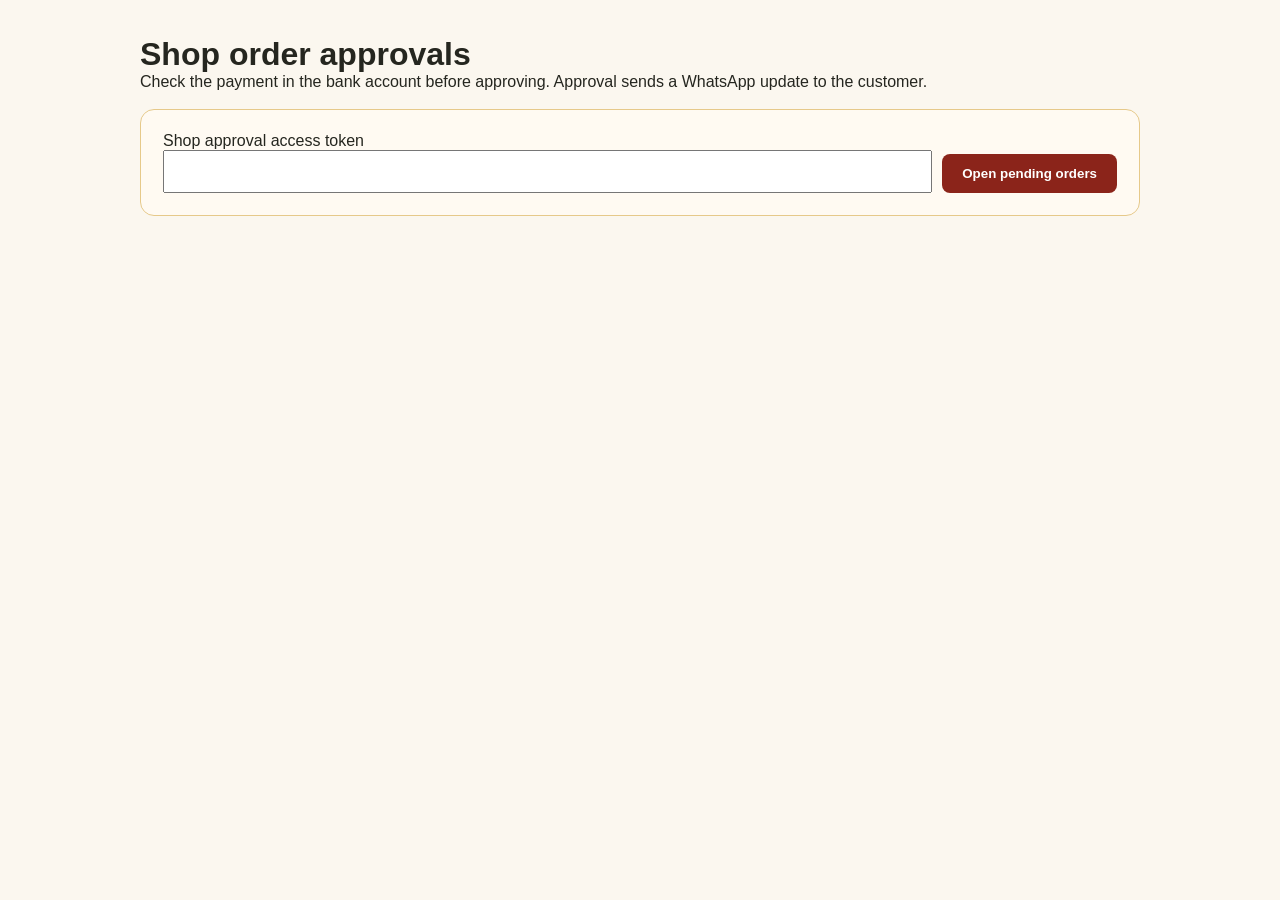
<file: admin.html>
<!DOCTYPE html>
<html lang="en">
<head>
  <meta charset="UTF-8">
  <meta name="viewport" content="width=device-width, initial-scale=1">
  <meta name="robots" content="noindex,nofollow">
  <title>Order approval | HomeMade Cloud Food</title>
  <link rel="stylesheet" href="site.css">
  <style>
    main { max-width: 1040px; margin: 36px auto; padding: 0 20px 50px; }
    .admin-panel, .order-card { background: #fffaf2; border: 1px solid #e6c98a; border-radius: 14px; padding: 22px; margin: 18px 0; }
    .admin-login { display: flex; gap: 10px; flex-wrap: wrap; align-items: end; }
    .admin-login label { flex: 1 1 320px; }
    .admin-login input { width: 100%; padding: 12px; }
    button { border: 0; border-radius: 8px; padding: 12px 20px; background: #8b241a; color: white; font-weight: 700; cursor: pointer; }
    button:disabled { opacity: .55; cursor: wait; }
    .order-head { display: flex; justify-content: space-between; gap: 12px; align-items: center; flex-wrap: wrap; }
    .status { font-weight: 700; color: #7b251c; }
    .muted { color: #65584d; }
    .error { color: #a11d16; }
    .order-card dl { display: grid; grid-template-columns: minmax(120px, 180px) 1fr; gap: 7px 16px; }
    .order-card dt { font-weight: 700; }
    .order-card dd { margin: 0; overflow-wrap: anywhere; }
    @media(max-width:600px) { .order-card dl { grid-template-columns: 1fr; gap: 2px; } .order-card dd { margin-bottom: 8px; } }
  </style>
</head>
<body>
  <main>
    <h1>Shop order approvals</h1>
    <p>Check the payment in the bank account before approving. Approval sends a WhatsApp update to the customer.</p>
    <section class="admin-panel" aria-label="Admin sign in">
      <form class="admin-login" id="login-form">
        <label>Shop approval access token<input id="admin-token" type="password" autocomplete="current-password" required></label>
        <button type="submit">Open pending orders</button>
        <button type="button" id="sign-out" hidden>Sign out</button>
      </form>
    </section>
    <p id="status" class="muted" role="status" aria-live="polite"></p>
    <section id="orders" aria-live="polite"></section>
  </main>
<script>
(() => {
  const tokenInput = document.getElementById("admin-token");
  const status = document.getElementById("status");
  const list = document.getElementById("orders");
  const signOut = document.getElementById("sign-out");
  let token = sessionStorage.getItem("shopApprovalToken") || "";
  const money = amount => "₹" + new Intl.NumberFormat("en-IN", { maximumFractionDigits: 0 }).format(Number(amount) || 0);
  function el(tag, text, className) { const node = document.createElement(tag); if (text !== undefined) node.textContent = text; if (className) node.className = className; return node; }
  async function api(url, options = {}) {
    const response = await fetch(url, { ...options, headers: { "Authorization": "Bearer " + token, ...(options.headers || {}) } });
    const body = await response.json().catch(() => ({}));
    if (!response.ok) throw new Error(body.error || "Request failed.");
    return body;
  }
  function renderOrder(order) {
    const card = el("article", undefined, "order-card");
    const head = el("div", undefined, "order-head");
    const title = el("h2", order.displayOrderId || order.id);
    const state = el("span", order.status.replaceAll("_", " "), "status");
    head.append(title, state); card.append(head);
    card.append(el("p", (order.customerName || "") + " · " + (order.customerPhone || "")));
    const rows = [
      ["Created", new Date(order.createdAt).toLocaleString()],
      ["Payment", order.paymentMethod + (order.paymentReference ? " · UTR " + order.paymentReference : "")],
      ["Total", money(order.total)],
      ["Items", (order.items || []).map(item => item.name + " × " + item.qty).join(", ")],
      ["Delivery", [order.address, order.city, order.state, order.country, order.pincode].filter(Boolean).join(", ")],
      ["Notes", order.notes || "—"]
    ];
    const dl = el("dl");
    for (const [label, value] of rows) { dl.append(el("dt", label), el("dd", value)); }
    card.append(dl);
    if (order.status === "PENDING_APPROVAL" || order.status === "PAID_PENDING_APPROVAL") {
      const button = el("button", "Approve and notify customer");
      button.addEventListener("click", async () => {
        if (!confirm("Have you verified the payment in your bank account? This will send the customer a WhatsApp approval message.")) return;
        button.disabled = true; status.className = "muted"; status.textContent = "Sending WhatsApp approval…";
        try { await api("/api/admin/orders/" + encodeURIComponent(order.id) + "/approve", { method: "POST" }); status.textContent = "Order " + order.displayOrderId + " approved; the WhatsApp message was accepted."; await loadOrders(); }
        catch (error) { status.className = "error"; status.textContent = error.message; button.disabled = false; }
      });
      card.append(button);
    } else if (order.approvedAt) card.append(el("p", "Approved " + new Date(order.approvedAt).toLocaleString(), "muted"));
    return card;
  }
  async function loadOrders() {
    status.className = "muted"; status.textContent = "Loading orders…"; list.replaceChildren();
    try {
      const result = await api("/api/admin/orders");
      signOut.hidden = false;
      if (!result.orders.length) { status.textContent = "No orders have been submitted yet."; return; }
      status.textContent = "";
      for (const order of result.orders) list.append(renderOrder(order));
    } catch (error) { status.className = "error"; status.textContent = error.message; }
  }
  document.getElementById("login-form").addEventListener("submit", event => { event.preventDefault(); token = tokenInput.value; sessionStorage.setItem("shopApprovalToken", token); loadOrders(); });
  signOut.addEventListener("click", () => { token = ""; sessionStorage.removeItem("shopApprovalToken"); tokenInput.value = ""; list.replaceChildren(); status.textContent = "Signed out."; signOut.hidden = true; });
  if (token) { tokenInput.value = token; loadOrders(); }
})();
</script>
</body>
</html>
</file>
<file: site.css>
* {
            margin: 0;
            padding: 0;
            box-sizing: border-box;
            font-family: Arial, sans-serif;
        }

        body {
            background: #f5f5f5;
        }

        /* Navbar */
        nav {
            background: #8B0000;
            padding: 11px 40px;
            display: flex;
            justify-content: space-between;
            align-items: center;
        }

        .logo {
            color: white;
            font-size: 25px;
            font-weight: bold;
        }

        nav ul {
            list-style: none;
            display: flex;
        }

        nav ul li {
            margin-left: 20px;
        }

        nav ul li a {
            color: white;
            text-decoration: none;
            font-size: 16px;
        }

        /* Full-width poster with centered hero content */
        .hero {
            position: relative;
            display: block;
            width: 100%;
            overflow: hidden;
            color: white;
            background: linear-gradient(to right, #8B0000, #D2691E);
        }

        .hero-image {
            display: block;
            width: 100%;
            aspect-ratio: 1080 / 252;
            overflow: hidden;
            position: relative;
        }

        .hero-image::after {
            content: "";
            position: absolute;
            left: 0;
            right: 0;
            bottom: 0;
            height: 1.6%;
            background: #1a1a1a;
            pointer-events: none;
        }
        .hero-image img {
            display: block;
            width: 100%;
            max-width: none;
            height: 100%;
            object-fit: cover;
            object-position: top center;
        }

        .hero::before {
            content: "";
            position: absolute;
            inset: 0;
            z-index: 1;
            background: rgba(55, 0, 0, 0.16);
            pointer-events: none;
        }

        .hero-text {
            position: absolute;
            inset: 0;
            z-index: 2;
        }

        .hero-copy {
            position: absolute;
            top: 1%;
            right: 5%;
            width: min(34%, 500px);
            text-align: center;
        }

        .hero-text h1 {
            margin-bottom: 8px;
            font-size: clamp(16px, 1.6vw, 23px);
            line-height: 1.08;
            text-shadow: 0 2px 6px rgba(35, 0, 0, 0.98), 0 0 16px rgba(35, 0, 0, 0.76);
        }

        .hero-text p {
            margin-bottom: 0;
            font-size: clamp(11px, 0.9vw, 13px);
            text-shadow: 0 2px 5px rgba(35, 0, 0, 0.98), 0 0 14px rgba(35, 0, 0, 0.76);
        }

        .hero-text .btn {
            position: absolute;
            left: 40%;
            bottom: 2.5%;
            margin: 0;
            transform: translateX(-50%);
            display: inline-block;
            background: white;
            color: #8B0000;
            padding: 9px 20px;
            font-size: 14px;
            text-decoration: none;
            border-radius: 5px;
            font-weight: bold;
            white-space: nowrap;
        }
        /* Attractive red-orange gradient behind the product cards */
        .products {
            position: relative;
            padding: 72px 8%;
            text-align: center;
            background:
                radial-gradient(ellipse at 18% 8%, rgba(255, 154, 50, 0.46), transparent 32%),
                radial-gradient(ellipse at 86% 92%, rgba(255, 96, 24, 0.42), transparent 34%),
                linear-gradient(125deg, #650000 0%, #970700 34%, #c32308 68%, #e76818 100%);
        }

        .products h2 {
            display: inline-flex;
            align-items: center;
            justify-content: center;
            margin: 0 auto 40px;
            padding: 13px 32px;
            border: 1px solid rgba(255, 224, 184, 0.5);
            border-radius: 999px;
            color: #fff8ef;
            font-size: 32px;
            background: rgba(76, 0, 0, 0.55);
            box-shadow: 0 8px 22px rgba(50, 0, 0, 0.28);
        }

        .products h2::after {
            display: none;
        }

        .card-container {
            display: flex;
            justify-content: center;
            gap: 25px;
            flex-wrap: wrap;
        }

        .card {
            width: 280px;
            overflow: hidden;
            border: 1px solid rgba(139, 0, 0, 0.14);
            border-top: 4px solid #D2691E;
            border-radius: 18px;
            background: linear-gradient(180deg, #fffefa 0%, #fff7e9 100%);
            box-shadow: 0 9px 26px rgba(80, 34, 0, 0.16);
            transition: transform 0.25s ease, box-shadow 0.25s ease;
        }

        .card:hover {
            transform: translateY(-6px);
            box-shadow: 0 16px 34px rgba(80, 34, 0, 0.25);
        }

        .card img {
            display: block;
            width: 100%;
            height: 220px;
            object-fit: cover;
        }

        .card h3 {
            margin: 16px 12px 10px;
            color: #641509;
        }

        .card p {
            padding: 0 15px 15px;
            color: #51443b;
        }

        .price {
            color: #8B0000;
            font-weight: bold;
            font-size: 20px;
        }
        /* Cart and checkout */
        .cart-button {
            border: 0;
            border-radius: 6px;
            padding: 10px 14px;
            background: white;
            color: #8B0000;
            font-weight: bold;
            cursor: pointer;
        }

        .product-actions {
            display: flex;
            gap: 8px;
            padding: 0 14px 16px;
        }

        .product-actions button {
            flex: 1;
            border: 0;
            border-radius: 6px;
            padding: 10px 8px;
            font-weight: bold;
            cursor: pointer;
        }

        .add-cart-button {
            background: #8B0000;
            color: white;
        }

        .buy-now-button {
            background: #D2691E;
            color: white;
        }

        .cart-modal {
            display: none;
            position: fixed;
            inset: 0;
            z-index: 1000;
            overflow-y: auto;
            padding: 16px;
            background: rgba(0, 0, 0, 0.65);
        }

        .cart-modal.is-open {
            display: grid;
            place-items: center;
        }

        .checkout-panel {
            width: min(100%, 620px);
            max-height: calc(100vh - 32px);
            overflow-y: auto;
            padding: 24px;
            border-radius: 14px;
            background: white;
            color: #222;
        }

        .checkout-header,
        .cart-row,
        .cart-row-controls {
            display: flex;
            align-items: center;
            justify-content: space-between;
            gap: 12px;
        }

        .checkout-header {
            margin-bottom: 18px;
        }

        .checkout-header h2 {
            color: #8B0000;
        }

        .modal-close,
        .quantity-button,
        .remove-button {
            border: 0;
            border-radius: 5px;
            padding: 7px 10px;
            cursor: pointer;
        }

        .cart-row {
            padding: 12px 0;
            border-bottom: 1px solid #ddd;
        }

        .cart-row-info {
            display: grid;
            gap: 5px;
        }

        .cart-row-info small {
            color: #555;
        }

        .quantity-button {
            background: #eee;
        }

        .remove-button {
            background: #ffe5e5;
            color: #8B0000;
        }

        .cart-total {
            margin: 16px 0 6px;
            text-align: right;
            font-size: 20px;
            font-weight: bold;
            color: #8B0000;
        }

        .checkout-note {
            margin: 0 0 18px;
            color: #555;
            font-size: 14px;
        }

        .checkout-form {
            display: grid;
            gap: 12px;
            margin-top: 18px;
        }

        .checkout-form[hidden] {
            display: none;
        }

        .checkout-form h3 {
            color: #8B0000;
        }

        .checkout-form label {
            display: grid;
            gap: 5px;
            font-weight: bold;
        }

        .checkout-form input,
        .checkout-form textarea {
            width: 100%;
            padding: 11px;
            border: 1px solid #bbb;
            border-radius: 6px;
            font: inherit;
        }

        .checkout-form textarea {
            min-height: 75px;
            resize: vertical;
        }

        .checkout-form .form-grid {
            display: grid;
            grid-template-columns: 1fr 1fr;
            gap: 12px;
        }

        .place-order-button {
            border: 0;
            border-radius: 7px;
            padding: 13px 16px;
            background: #128C7E;
            color: white;
            font-size: 16px;
            font-weight: bold;
            cursor: pointer;
        }

        .checkout-status {
            min-height: 20px;
            color: #8B0000;
            font-size: 14px;
        }

        @media (max-width: 768px) {
            nav {
                flex-wrap: wrap;
            }

            .cart-button {
                margin: 0 auto;
            }

            .checkout-panel {
                padding: 18px;
            }

            .checkout-form .form-grid {
                grid-template-columns: 1fr;
            }
        }
        .about-section,
        .contact-section {
            padding: 64px 10%;
            text-align: center;
        }

        .about-section {
            color: #3d2418;
            background: linear-gradient(135deg, #fffaf0, #f4ddc1);
        }

        .about-section h2,
        .contact-section h2 {
            margin-bottom: 18px;
            font-size: 32px;
        }

        .about-section h2 {
            color: #8B0000;
        }

        .fssai-badge {
            display: inline-block;
            margin: 0 auto 16px;
            padding: 8px 16px;
            border: 1px solid #3e7d4a;
            border-radius: 999px;
            color: #245b31;
            background: #eef7ec;
            font-size: 15px;
            font-weight: bold;
        }

        .about-section p,
        .contact-section > p {
            max-width: 850px;
            margin: 0 auto;
            font-size: 16px;
            line-height: 1.75;
        }

        .contact-section {
            color: white;
            background: linear-gradient(120deg, #700000, #a91608 52%, #d85b17);
        }

        .contact-section h2 {
            color: #fff8ef;
        }

        .contact-details {
            display: flex;
            justify-content: center;
            flex-wrap: wrap;
            gap: 20px;
            margin-top: 28px;
        }

        .contact-card {
            display: flex;
            flex-direction: column;
            gap: 10px;
            min-width: 260px;
            max-width: 380px;
            padding: 22px 28px;
            border-radius: 14px;
            color: #43140a;
            background: #fff8ef;
            box-shadow: 0 8px 24px rgba(45, 0, 0, 0.22);
        }

        .contact-card a {
            color: #8B0000;
            font-weight: bold;
            text-decoration: none;
        }

        .contact-card a:hover {
            text-decoration: underline;
        }

        .contact-card address {
            font-style: normal;
            line-height: 1.5;
        }

        /* Footer */
        footer {
            background: #8B0000;
            color: white;
            text-align: center;
            padding: 20px;
            margin-top: 0;
        }

        /* Mobile */
        @media (max-width: 768px) {
            nav {
                padding: 12px 16px;
                flex-direction: column;
                gap: 12px;
            }

            nav ul {
                flex-wrap: wrap;
                justify-content: center;
                gap: 12px;
            }

            nav ul li {
                margin-left: 0;
            }

            .hero {
                padding: 0;
            }

            .hero-text {
                inset: 0;
            }

            .hero-copy {
                top: 1%;
                right: 5%;
                left: auto;
                width: 52%;
            }

            .hero-text h1 {
                font-size: clamp(12px, 3vw, 14px);
                margin-bottom: 4px;
            }

            .hero-text p {
                font-size: clamp(8px, 1.9vw, 9.5px);
            }

            .hero-text .btn {
                left: 40%;
                bottom: 2.5%;
                transform: translateX(-50%);
                padding: 6px 13px;
                font-size: 12px;
            }

            .hero-image::after {
            content: "";
            position: absolute;
            left: 0;
            right: 0;
            bottom: 0;
            height: 1.6%;
            background: #1a1a1a;
            pointer-events: none;
        }
        .hero-image img {
                width: 100%;
            }

            .products {
                padding: 40px 20px;
            }

            .about-section,
            .contact-section {
                padding: 42px 20px;
            }

            .contact-card {
                width: 100%;
                min-width: 0;
            }
        }
        .featured-link {
            display: inline-block;
            margin-top: 34px;
            padding: 13px 26px;
            border-radius: 7px;
            color: white;
            background: #8B0000;
            font-weight: bold;
            text-decoration: none;
        }

        .featured-link:hover {
            background: #c32308;
        }

        .cart-page {
            max-width: 900px;
            margin: 48px auto;
            padding: 32px;
            border-radius: 18px;
            background: #fff8ef;
            box-shadow: 0 10px 30px rgba(80, 34, 0, 0.18);
        }

        .cart-page h1 {
            margin-bottom: 24px;
            color: #8B0000;
            text-align: center;
        }

        .cart-page #cart-empty {
            padding: 24px;
            text-align: center;
        }

        .cart-page .cart-total {
            margin-top: 20px;
            text-align: right;
            font-size: 22px;
        }

        .cart-page .checkout-form {
            margin-top: 28px;
        }

        .cart-page .checkout-status {
            margin-top: 20px;
            text-align: center;
        }

        @media (max-width: 768px) {
            .cart-page {
                margin: 24px 14px;
                padding: 22px 16px;
            }
        }





















/* Individual product detail page */
.product-detail-section {
    min-height: calc(100vh - 130px);
    padding: 56px 7%;
    background: linear-gradient(125deg, #650000 0%, #970700 38%, #c32308 72%, #e76818 100%);
}
.product-detail {
    max-width: 1000px;
    margin: 0 auto;
    display: grid;
    grid-template-columns: minmax(0, 1.1fr) minmax(280px, .9fr);
    overflow: hidden;
    border-radius: 20px;
    background: #fffaf1;
    box-shadow: 0 16px 40px rgba(40, 0, 0, .3);
}
.product-detail img { width: 100%; height: 100%; min-height: 420px; object-fit: cover; }
.product-detail-copy { padding: 38px; align-self: center; text-align: left; }
.product-detail-copy h1 { color: #641509; margin-bottom: 16px; }
.product-detail-copy p { color: #51443b; line-height: 1.6; margin-bottom: 14px; }
.product-detail-copy .price { font-size: 26px; margin: 20px 0; }
.product-detail-copy .product-actions { padding: 0; }
.product-detail-copy .back-products { display: inline-block; margin-top: 22px; color: #8B0000; font-weight: bold; }
.view-details-button {
    flex: 1; display: inline-flex; align-items: center; justify-content: center;
    padding: 10px 8px; border: 1px solid #8B0000; border-radius: 6px;
    color: #8B0000; font-size: 13px; font-weight: bold; text-decoration: none;
}
@media (max-width: 768px) {
    .product-detail-section { padding: 30px 18px; }
    .product-detail { grid-template-columns: 1fr; }
    .product-detail img { min-height: 0; height: 280px; }
    .product-detail-copy { padding: 24px; }
    .view-details-button { font-size: 11px; }
}
.detail-info, .detail-rate { margin: 22px 0; padding: 18px; border-radius: 12px; background: #fff1dd; }
.detail-info h2, .detail-rate h2 { margin-bottom: 10px; color: #641509; font-size: 20px; }
.detail-rate p { display: flex; justify-content: space-between; gap: 15px; margin: 8px 0; }
.detail-rate strong { color: #8B0000; }
.product-claims { display: flex; flex-wrap: wrap; gap: 8px; margin: 16px 0; }
.product-claims span { padding: 7px 10px; border-radius: 999px; background: #f5dfbf; color: #641509; font-size: 12px; font-weight: bold; }

/* Keep product photo visible while allowing long product information to scroll separately */
@media (min-width: 769px) {
    .product-detail {
        height: min(720px, calc(100vh - 200px));
        min-height: 540px;
        align-items: stretch;
        grid-template-columns: minmax(0, 1.05fr) minmax(320px, .95fr);
    }
    .product-detail > img {
        position: sticky;
        top: 0;
        width: 100%;
        height: 100%;
        min-height: 0;
        max-height: 100%;
        object-fit: contain;
        background: #fffaf1;
    }
    .product-detail-copy {
        height: 100%;
        min-height: 0;
        overflow-y: auto;
        overscroll-behavior: contain;
    }
}
@media (max-width: 768px) {
    .product-detail > img {
        width: 100%;
        height: 300px;
        min-height: 0;
        object-fit: contain;
        background: #fffaf1;
    }
    .product-detail-copy { height: auto; overflow: visible; }
}














.card .pack-size { padding: 0 15px 5px; color: #6b5547; font-size: 14px; font-weight: bold; }


/* HomeMade Cloud Food storefront refresh */
:root {
    --cloud-forest: #17482f;
    --cloud-forest-deep: #103722;
    --cloud-maroon: #74251d;
    --cloud-gold: #e8b743;
    --cloud-cream: #fbf7ef;
    --cloud-ink: #25261f;
    --cloud-muted: #746f62;
    --cloud-line: #e9e1d3;
}
html { scroll-behavior: smooth; }
body { color: var(--cloud-ink); background: var(--cloud-cream); }
.announcement-bar {
    min-height: 38px; padding: 8px 5.5%; display: flex; align-items: center; justify-content: center; gap: 18px;
    color: #fff7e4; background: var(--cloud-forest-deep); font-size: 12px; letter-spacing: .04em; text-align: center;
}
.announcement-bar a { color: var(--cloud-gold); font-weight: 700; text-decoration: none; }
.site-nav, body:not(.home-page) nav {
    position: sticky; top: 0; z-index: 50; min-height: 82px; padding: 12px clamp(20px, 5.5vw, 84px);
    display: flex; align-items: center; justify-content: space-between; gap: 24px;
    color: var(--cloud-ink); background: rgba(255,253,248,.97); border-bottom: 1px solid var(--cloud-line);
    box-shadow: 0 3px 16px rgba(36,31,21,.05); backdrop-filter: blur(12px);
}
.brand { display: inline-flex; align-items: center; gap: 10px; min-width: max-content; color: var(--cloud-forest); text-decoration: none; }
.brand-mark { width: 42px; height: 42px; display: grid; place-items: center; border: 2px solid var(--cloud-gold); border-radius: 50%; color: #fff7e4; background: var(--cloud-forest); font: 700 13px Georgia,serif; letter-spacing: -.08em; }
.brand-copy { display: grid; line-height: 1.02; }
.brand-copy strong { color: var(--cloud-forest); font: 700 19px Georgia,serif; }
.brand-copy small { margin-top: 4px; color: var(--cloud-maroon); font-size: 10px; font-weight: 700; letter-spacing: .2em; text-transform: uppercase; }
.site-nav ul, body:not(.home-page) nav ul { display: flex; align-items: center; gap: clamp(14px, 2.3vw, 34px); list-style: none; }
.site-nav ul li, body:not(.home-page) nav ul li { margin: 0; }
.site-nav ul a, body:not(.home-page) nav ul a { padding: 10px 0; color: #3c3c34; font-size: 14px; font-weight: 600; text-decoration: none; transition: color .2s ease; }
.site-nav ul a:hover, .site-nav ul a.active, body:not(.home-page) nav ul a:hover { color: var(--cloud-forest); }
.site-nav ul .nav-cart, body:not(.home-page) nav ul li:last-child a { padding: 11px 17px; border: 1px solid var(--cloud-forest); border-radius: 999px; color: var(--cloud-forest); }
.nav-cart span { min-width: 20px; height: 20px; margin-left: 5px; padding: 1px 5px; display: inline-grid; place-items: center; border-radius: 50%; color: #fff; background: var(--cloud-forest); font-size: 11px; }
body:not(.home-page) nav .logo { color: var(--cloud-forest); font: 700 22px Georgia,serif; }
.home-hero { max-width: 1500px; margin: 0 auto; padding: clamp(42px, 7vw, 96px) clamp(22px, 7vw, 108px); display: grid; grid-template-columns: minmax(0,.9fr) minmax(0,1.1fr); align-items: center; gap: clamp(30px, 5vw, 72px); background: radial-gradient(ellipse at 6% 13%, #f1e3c8 0, transparent 38%), var(--cloud-cream); }
.hero-content { max-width: 540px; }
.eyebrow { margin: 0 0 13px; color: var(--cloud-forest); font-size: 11px; font-weight: 800; letter-spacing: .17em; text-transform: uppercase; }
.hero-content h1 { margin: 0; color: var(--cloud-forest-deep); font: 500 clamp(38px, 4.5vw, 64px)/1.06 Georgia, 'Times New Roman', serif; letter-spacing: -.045em; }
.hero-description { max-width: 460px; margin: 20px 0 0; color: var(--cloud-muted); font-size: 16px; line-height: 1.75; }
.hero-actions { margin-top: 28px; display: flex; align-items: center; flex-wrap: wrap; gap: 20px; }
.button { min-height: 46px; padding: 13px 20px; display: inline-flex; align-items: center; justify-content: center; gap: 12px; border-radius: 4px; font-size: 13px; font-weight: 700; text-decoration: none; transition: transform .2s, background .2s; }
.button:hover { transform: translateY(-2px); }
.button-primary { color: white; background: var(--cloud-forest); }
.button-primary:hover { background: var(--cloud-forest-deep); }
.button-text { padding-left: 0; color: var(--cloud-maroon); }
.hero-note { margin-top: 34px; display: flex; align-items: center; gap: 9px; color: #514d42; font-size: 12px; font-weight: 600; }
.note-star { color: #bd861f; font-size: 19px; }
.hero-art { position: relative; display: block; overflow: hidden; border: 7px solid white; border-radius: 8px; background: #28130e; box-shadow: 0 24px 55px rgba(62,37,16,.2); }
.hero-art img { width: 100%; display: block; aspect-ratio: 1080 / 400; object-fit: cover; }
.hero-art-label { position: absolute; right: 13px; bottom: 13px; padding: 10px 14px; color: var(--cloud-forest-deep); background: #fffdf8; font-size: 11px; font-weight: 700; }
.promise-strip { padding: 20px clamp(20px, 7vw, 108px); display: flex; justify-content: center; flex-wrap: wrap; gap: 28px clamp(30px, 7vw, 100px); color: #fff9ea; background: var(--cloud-forest); }
.promise-strip > div { display: flex; align-items: center; gap: 10px; font-size: 12px; font-weight: 600; }
.promise-icon { color: var(--cloud-gold); font-size: 17px; }
.home-section { padding: clamp(52px, 7vw, 90px) clamp(22px, 7vw, 108px); }
.section-heading { margin: 0 auto 28px; max-width: 1320px; display: flex; align-items: end; justify-content: space-between; gap: 18px; }
.section-heading .eyebrow { margin-bottom: 8px; }
.section-heading h2, .story-copy h2, .closing-cta h2 { margin: 0; color: var(--cloud-forest-deep); font: 500 clamp(30px, 3vw, 42px)/1.15 Georgia, 'Times New Roman', serif; letter-spacing: -.03em; }
.section-link { padding-bottom: 5px; color: var(--cloud-maroon); font-size: 12px; font-weight: 700; text-decoration: none; white-space: nowrap; }
.section-link:hover { color: var(--cloud-forest); }
.collection-section { background: #f3eee3; }
.collection-grid { max-width: 1320px; margin: 0 auto; display: grid; grid-template-columns: repeat(3,minmax(0,1fr)); gap: 18px; }
.collection-card { position: relative; min-height: 310px; overflow: hidden; display: block; border-radius: 6px; color: white; background: #37281c; text-decoration: none; }
.collection-card::after { content: ''; position: absolute; inset: 0; background: linear-gradient(180deg,rgba(18,23,17,.02) 8%,rgba(14,25,18,.8) 100%); transition: background .25s; }
.collection-card:hover::after { background: linear-gradient(180deg,rgba(18,23,17,.05),rgba(14,25,18,.9)); }
.collection-card img { width: 100%; height: 100%; min-height: 310px; position: absolute; inset: 0; object-fit: cover; transition: transform .35s; }
.collection-card:hover img { transform: scale(1.035); }
.collection-card-copy { position: absolute; z-index: 1; right: 24px; bottom: 22px; left: 24px; display: grid; gap: 8px; }
.collection-card-copy small { color: #f2d48a; font-size: 10px; font-weight: 700; letter-spacing: .12em; text-transform: uppercase; }
.collection-card-copy strong { font: 500 27px/1.12 Georgia,serif; }
.collection-card-copy > span { width: fit-content; padding-top: 8px; border-top: 1px solid rgba(255,255,255,.45); font-size: 11px; font-weight: 600; }
.collection-card-copy b { margin-left: 8px; color: var(--cloud-gold); }
.best-sellers-section { background: var(--cloud-cream); }
.featured-grid { max-width: 1320px; margin: 0 auto; display: grid; grid-template-columns: repeat(4,minmax(0,1fr)); gap: 16px; }
.featured-card { overflow: hidden; border: 1px solid var(--cloud-line); border-radius: 6px; background: white; transition: transform .2s, box-shadow .2s; }
.featured-card:hover { transform: translateY(-4px); box-shadow: 0 14px 30px rgba(49,42,30,.1); }
.featured-image { display: grid; place-items: center; min-height: 210px; background: #f4ecdc; }
.featured-image img { width: 100%; height: 220px; display: block; object-fit: cover; }
.featured-copy { padding: 17px 17px 18px; }
.featured-type { margin: 0 0 7px; color: var(--cloud-muted); font-size: 10px; font-weight: 700; letter-spacing: .08em; text-transform: uppercase; }
.featured-copy h3 { min-height: 42px; margin: 0; color: var(--cloud-forest-deep); font: 600 16px/1.3 Georgia,serif; }
.featured-copy h3 a { color: inherit; text-decoration: none; }
.featured-meta { margin: 9px 0 14px; color: #403e36; font-size: 13px; font-weight: 700; }
.featured-meta span { margin: 0 5px; color: var(--cloud-gold); }
.featured-button { padding-top: 11px; display: flex; align-items: center; justify-content: space-between; border-top: 1px solid var(--cloud-line); color: var(--cloud-forest); font-size: 11px; font-weight: 800; text-decoration: none; }
.story-band { padding: clamp(48px, 6vw, 78px) clamp(22px, 7vw, 108px); display: grid; grid-template-columns: minmax(0,.85fr) minmax(0,1fr); align-items: center; gap: clamp(28px, 5vw, 74px); color: white; background: var(--cloud-forest-deep); }
.story-image { max-width: 500px; justify-self: center; overflow: hidden; border: 6px solid rgba(232,183,67,.85); border-radius: 50%; background: #1b2b1b; }
.story-image img { width: 100%; display: block; aspect-ratio: 1; object-fit: cover; }
.story-copy { max-width: 570px; }
.story-copy .eyebrow { color: var(--cloud-gold); }
.story-copy h2 { color: white; }
.story-copy > p:not(.eyebrow) { margin: 18px 0 25px; color: rgba(255,255,255,.77); font-size: 14px; line-height: 1.8; }
.button-light { color: var(--cloud-forest-deep); background: #fff9e9; }
.closing-cta { padding: 46px clamp(22px, 7vw, 108px); display: flex; align-items: center; justify-content: space-between; gap: 22px; background: #f1e4c8; }
.closing-cta .eyebrow { margin-bottom: 8px; }
.closing-cta h2 { font-size: clamp(27px, 3vw, 37px); }
.site-footer { color: #fff8e8; background: #102e20; }
.footer-main { padding: 46px clamp(22px, 7vw, 108px) 36px; display: grid; grid-template-columns: 1.5fr 1fr 1fr 1fr; gap: 30px; }
.brand-footer .brand-copy strong { color: white; }
.brand-footer .brand-copy small { color: var(--cloud-gold); }
.brand-footer .brand-mark { color: var(--cloud-forest-deep); background: var(--cloud-gold); }
.footer-brand > p { max-width: 250px; margin-top: 15px; color: rgba(255,248,232,.68); font-size: 12px; line-height: 1.6; }
.footer-column { display: grid; align-content: start; justify-items: start; gap: 10px; }
.footer-column h2 { margin: 3px 0 5px; color: var(--cloud-gold); font-size: 11px; letter-spacing: .12em; text-transform: uppercase; }
.footer-column a, .footer-column p { color: rgba(255,248,232,.82); font-size: 12px; line-height: 1.6; text-decoration: none; }
.footer-column a:hover { color: var(--cloud-gold); }
.footer-bottom { padding: 15px clamp(22px, 7vw, 108px); display: flex; justify-content: space-between; gap: 15px; border-top: 1px solid rgba(255,255,255,.14); color: rgba(255,248,232,.57); font-size: 10px; }
body:not(.home-page) footer { margin: 0; padding: 20px; color: #fff8e8; background: #102e20; }

/* Shared shop, product and cart surfaces */
.products { padding: 62px clamp(20px, 6vw, 88px); text-align: left; background: #f3eee3; }
.products h2 { margin: 0 auto 28px; padding: 0; display: block; border: 0; border-radius: 0; color: var(--cloud-forest-deep); background: transparent; box-shadow: none; font: 500 clamp(30px, 3vw, 40px)/1.2 Georgia,serif; text-align: center; }
.card-container { max-width: 1320px; margin: 0 auto; display: grid; grid-template-columns: repeat(4,minmax(0,1fr)); gap: 17px; }
.card { width: auto; border: 1px solid var(--cloud-line); border-top: 0; border-radius: 6px; background: #fffdfa; box-shadow: 0 5px 20px rgba(80,34,0,.07); }
.card:hover { transform: translateY(-4px); box-shadow: 0 14px 30px rgba(80,34,0,.13); }
.card img { height: 220px; background: #f4ecdc; object-fit: cover; }
.card h3 { margin: 15px 15px 7px; color: var(--cloud-forest-deep); font: 600 18px/1.3 Georgia,serif; }
.card > p:not(.pack-size):not(.price) { min-height: 42px; color: var(--cloud-muted); font-size: 12px; line-height: 1.5; }
.card .pack-size { color: var(--cloud-muted); font-size: 11px; }
.card .price { padding-bottom: 8px; color: var(--cloud-maroon); font-size: 18px; }
.product-actions { padding: 0 14px 16px; gap: 7px; flex-wrap: wrap; }
.product-actions button { min-height: 38px; background: var(--cloud-forest); color: white; font-size: 11px; }
.product-actions .buy-now-button { background: var(--cloud-gold); color: #31240d; }
.view-details-button { border-color: var(--cloud-line); color: var(--cloud-forest); background: white; }
.featured-link { color: white; background: var(--cloud-forest); }
.featured-link:hover { background: var(--cloud-forest-deep); }
.product-detail-section { background: #f3eee3; }
.product-detail { border-radius: 8px; background: #fffdfa; box-shadow: 0 16px 40px rgba(40,0,0,.13); }
.product-detail-copy h1, .detail-info h2, .detail-rate h2 { color: var(--cloud-forest-deep); }
.product-detail-copy .price, .detail-rate strong { color: var(--cloud-maroon); }
.product-claims span { color: var(--cloud-forest-deep); background: #edf1e5; }
.detail-info, .detail-rate { background: #f6f0e4; }
.product-detail-copy .back-products { color: var(--cloud-forest); }
.cart-page { border: 1px solid var(--cloud-line); background: #fffdfa; box-shadow: 0 10px 30px rgba(80,34,0,.1); }
.cart-page h1, .cart-total, .checkout-header h2, .checkout-form h3 { color: var(--cloud-forest-deep); }
.add-cart-button { background: var(--cloud-forest); color: white; }
.buy-now-button { background: var(--cloud-gold); color: #31240d; }
.place-order-button { color: white; background: var(--cloud-forest); }
.checkout-status { color: var(--cloud-maroon); }

@media (max-width: 980px) {
    .featured-grid, .card-container { grid-template-columns: repeat(2,minmax(0,1fr)); }
    .collection-card { min-height: 260px; }
    .collection-card img { min-height: 260px; }
    .footer-main { grid-template-columns: repeat(2,minmax(0,1fr)); }
}
@media (max-width: 700px) {
    .announcement-bar { padding: 8px 12px; gap: 8px; font-size: 10px; }
    .site-nav, body:not(.home-page) nav { position: relative; padding: 12px 17px; flex-wrap: wrap; gap: 12px; }
    .site-nav ul, body:not(.home-page) nav ul { width: 100%; justify-content: space-between; flex-wrap: wrap; gap: 5px 12px; }
    .site-nav ul a, body:not(.home-page) nav ul a { font-size: 12px; }
    .site-nav ul .nav-cart, body:not(.home-page) nav ul li:last-child a { padding: 7px 11px; }
    .home-hero { padding: 40px 20px; grid-template-columns: 1fr; gap: 28px; }
    .hero-content h1 { max-width: 560px; font-size: clamp(38px, 10vw, 52px); }
    .hero-description { font-size: 14px; }
    .hero-art img { aspect-ratio: 1.7; }
    .promise-strip { padding: 17px 20px; justify-content: flex-start; gap: 13px 22px; }
    .promise-strip > div { font-size: 11px; }
    .home-section { padding: 48px 20px; }
    .section-heading { align-items: flex-start; flex-direction: column; margin-bottom: 22px; }
    .collection-grid { grid-template-columns: 1fr; gap: 12px; }
    .collection-card, .collection-card img { min-height: 240px; }
    .featured-grid, .card-container { grid-template-columns: repeat(2,minmax(0,1fr)); gap: 10px; }
    .featured-image { min-height: 145px; }
    .featured-image img, .card img { height: 160px; }
    .featured-copy { padding: 12px; }
    .featured-copy h3 { min-height: 40px; font-size: 14px; }
    .featured-meta { font-size: 12px; }
    .story-band { padding: 42px 22px; grid-template-columns: 1fr; }
    .story-image { width: min(78%, 320px); }
    .story-copy { text-align: center; }
    .closing-cta { align-items: flex-start; flex-direction: column; padding: 36px 22px; }
    .footer-main { padding: 36px 22px 28px; gap: 25px 18px; }
    .footer-bottom { padding: 14px 22px; flex-direction: column; }
    .products { padding: 42px 14px; }
    .card h3 { margin: 12px 10px 7px; font-size: 14px; }
    .card > p:not(.pack-size):not(.price) { padding: 0 10px 10px; font-size: 11px; }
    .card .pack-size, .card .price { padding-left: 10px; padding-right: 10px; }
    .product-actions { padding: 0 8px 12px; flex-direction: column; }
    .product-actions button, .product-actions a { width: 100%; }
}
@media (max-width: 360px) {
    .featured-grid, .card-container { grid-template-columns: 1fr; }
    .featured-image img, .card img { height: 220px; }
}

/* Full-width brand poster and matching introduction */
.home-hero { max-width: none; margin: 0; padding: 0; display: block; background: #3d1b13; }
.hero-poster { width: 100%; overflow: hidden; background: #3d1b13; }
.hero-poster img { width: 100%; height: auto; display: block; object-fit: contain; }
.hero-intro { padding: clamp(36px, 5vw, 64px) clamp(22px, 7vw, 108px); display: flex; justify-content: center; text-align: center; color: #4d3026; background: #f5efe3; }
.hero-intro-copy { max-width: 780px; }
.hero-intro .eyebrow { color: var(--cloud-gold); }
.hero-intro h1 { margin: 0; color: #5b1c17; font: 500 clamp(34px, 4vw, 54px)/1.08 Georgia, 'Times New Roman', serif; letter-spacing: -.04em; }
.hero-intro .hero-description { max-width: 620px; margin: 16px auto 0; color: #654c40; }
.hero-intro .hero-actions { justify-content: center; margin-top: 22px; }
.hero-intro .button-primary { color: #282012; background: var(--cloud-gold); }
.hero-intro .button-primary:hover { background: #f2ca68; }
.hero-intro .button-text { color: #17482f; }
.hero-intro .hero-note { justify-content: center; margin-top: 20px; color: #654c40; }
@media (max-width: 700px) {
    .hero-poster img { width: 100%; height: auto; object-fit: contain; }
    .hero-intro { padding: 36px 20px; }
    .hero-intro h1 { font-size: clamp(32px, 9vw, 45px); }
    .hero-intro .hero-description { font-size: 13px; }
    .hero-intro .hero-actions { gap: 8px; }
}

.hero-poster { aspect-ratio: 1194 / 796; }
.hero-poster img { aspect-ratio: 1194 / 796; object-fit: contain; }



/* Compact full-poster presentation and FSSAI registration detail */
.hero-poster {
    position: relative; width: 100%; height: clamp(240px, 36vw, 430px); aspect-ratio: auto;
    display: flex; justify-content: center; align-items: center; overflow: hidden;
    background: radial-gradient(ellipse at center, #6a2818 0%, #3d1b13 68%, #24100c 100%);
}
.hero-poster::before {
    content: ""; position: absolute; inset: -16px;
    background: url("images/poster-homepage-8438606950.jpeg") center / cover no-repeat;
    filter: blur(16px) brightness(.42); opacity: .72;
}
.hero-poster img { position: relative; z-index: 1; width: auto; max-width: 100%; height: 100%; display: block; object-fit: contain; }
.fssai-strip {
    min-height: 48px; padding: 10px 18px; display: flex; align-items: center; justify-content: center; flex-wrap: wrap; gap: 10px;
    color: #eff8e7; background: #28720f; font-size: 14px; text-align: center;
}
.fssai-strip strong { color: #fff; letter-spacing: .03em; }
.fssai-seal { padding: 4px 9px; border: 1px solid rgba(255,255,255,.6); border-radius: 3px; color: #fff; font-size: 10px; font-weight: 800; letter-spacing: .07em; }
@media (max-width: 700px) {
    .hero-poster { height: 240px; }
    .hero-poster img { max-width: 100%; height: 100%; object-fit: contain; }
    .fssai-strip { min-height: 44px; font-size: 12px; }
}

/* Keep the full poster visible while making the banner noticeably shorter. */
.hero-poster { height: clamp(300px, 27vw, 480px); aspect-ratio: auto; display: block; background: #3d1b13; }
.hero-poster::before { display: none; }
.hero-poster img { position: static; z-index: auto; width: 100%; max-width: none; height: 100%; object-fit: fill; }
@media (max-width: 700px) {
    .hero-poster { height: 210px; aspect-ratio: auto; }
    .hero-poster img { width: 100%; height: 100%; object-fit: fill; }
}


/* Checkout summary and payment details */
.cart-page .checkout-summary {
    margin: 22px 0;
    padding: 22px 26px;
    border: 1px solid #e8ddcf;
    border-radius: 16px;
    background: #fffdfa;
    box-shadow: 0 12px 34px rgba(68, 42, 20, .08);
}
.checkout-summary h2 { margin: 0 0 14px; color: var(--cloud-forest-deep); }
.checkout-summary > p { display:flex; justify-content:space-between; gap:16px; margin:8px 0; }
.checkout-summary .cart-total { border-top:1px solid #e8ddcf; padding-top:14px; text-align:left; }
.checkout-form fieldset { margin: 6px 0; padding: 14px 16px; border:1px solid #ddd4c8; border-radius:12px; }
.checkout-form fieldset legend { padding:0 6px; font-weight:700; color:var(--cloud-forest-deep); }
.checkout-form .shipping-choice label,
.checkout-form .billing-choice > label,
.checkout-form .terms-check { display:flex; align-items:center; gap:10px; font-weight:500; }
.checkout-form .shipping-choice label { justify-content:space-between; padding:10px 4px; border-bottom:1px solid #eee7df; }
.checkout-form .shipping-choice input[type=radio],
.checkout-form .billing-choice input[type=radio],
.checkout-form .terms-check input[type=checkbox] { width:18px; min-width:18px; height:18px; accent-color:#17482f; }
.checkout-form #billing-fields[hidden] { display:none; }
.checkout-form #billing-fields { display:grid; gap:12px; margin-top:12px; }
.checkout-form .terms-check a { color:#17482f; text-decoration:underline; }
.policy-details { margin:10px 0 24px; }
.policy-details summary { cursor:pointer; color:#17482f; font-weight:700; }
.policy-details p { max-width:780px; line-height:1.6; }

/* Dedicated vector mark used in the header and browser tab */
.brand-mark { display:block; width:48px; height:48px; flex:0 0 48px; object-fit:contain; border:0; border-radius:50%; background:transparent; }
.brand-footer .brand-mark { background:transparent; }

/* Use the supplied transparent badge directly so it renders in every browser. */
.brand-badge { display:block; width:82px; height:82px; flex:0 0 82px; object-fit:contain; }
.brand-wordmark { color:#522018; font:700 34px Georgia,serif; white-space:nowrap; }
.brand-footer .brand-wordmark { color:#522018; }
@media (max-width:560px) { .brand-badge { width:62px; height:62px; flex-basis:62px; } .brand-wordmark { font-size:25px; } }

/* Wide logo lockup with the full HomeMade Cloud Food name */
.brand-logo { display:block; width:350px; height:auto; max-height:86px; object-fit:contain; }
.brand-footer .brand-logo { width:360px; max-height:90px; }
@media (max-width:560px) { .brand-logo { width:270px; max-height:65px; } }

/* Static UPI QR checkout (manual payment verification) */
.upi-qr-panel { margin:20px 0; padding:22px; border:1px solid #d8b660; border-radius:16px; background:linear-gradient(135deg,#fff8e8,#fffdfa 55%,#f7eee4); }
.upi-qr-panel h3 { margin:0 0 8px; color:#5b1c17; }
.upi-qr-panel > p { margin:0 0 16px; color:#51433b; line-height:1.55; }
.upi-qr-content { display:grid; grid-template-columns:minmax(150px,260px) 1fr; gap:22px; align-items:center; }
.upi-qr-image { display:block; width:100%; max-height:410px; object-fit:contain; border:1px solid #eee4d8; border-radius:12px; background:white; }
.upi-qr-details { display:grid; gap:10px; }
.upi-qr-details p { margin:0; overflow-wrap:anywhere; }
.upi-qr-actions { display:flex; gap:10px; flex-wrap:wrap; }
.upi-secondary-button,.upi-confirm-button { display:inline-flex; justify-content:center; align-items:center; min-height:42px; padding:9px 14px; border:1px solid #17482f; border-radius:9px; color:#17482f; background:#fff; font:inherit; font-weight:700; text-decoration:none; cursor:pointer; }
.upi-confirm-button { color:#fff; background:#17482f; }
.upi-qr-details label { margin:4px 0 -5px; font-weight:700; }
.upi-qr-details input { width:100%; min-height:44px; padding:10px 12px; border:1px solid #cfc4b7; border-radius:9px; font:inherit; }
.upi-qr-details small { color:#66574d; line-height:1.5; }
@media(max-width:620px) { .upi-qr-panel { padding:16px; } .upi-qr-content { grid-template-columns:1fr; } .upi-qr-image { width:min(100%,300px); margin:auto; max-height:380px; } }

/* Product pack quantity selector and expandable information */
.product-quantity-control { margin:18px 0 22px; padding:16px; border:1px solid #e8ddcf; border-radius:12px; background:#fffdfa; }
.product-quantity-control > label { display:block; margin-bottom:9px; color:var(--cloud-forest-deep); font-weight:700; }
.product-quantity-row { display:flex; align-items:center; gap:0; width:min(100%,280px); }
.product-quantity-row button { width:48px; min-height:46px; border:1px solid #3b9d0c; background:#3b9d0c; color:#fff; font-size:22px; cursor:pointer; }
.product-quantity-row button:first-child { border-radius:7px 0 0 7px; }
.product-quantity-row button:last-child { border-radius:0 7px 7px 0; }
.product-quantity-row select { flex:1; min-width:100px; min-height:46px; padding:8px 10px; border:1px solid #cfc8bd; background:#fff; color:#26352a; font:inherit; text-align:center; }
.product-quantity-control small { display:block; margin-top:8px; color:#6c6258; }
.product-detail-accordions { margin:24px 0; border-top:1px solid #e8e4dd; }
.product-detail-accordions details { border-bottom:1px solid #e8e4dd; }
.product-detail-accordions summary { padding:15px 0; color:#332b24; font-size:17px; cursor:pointer; list-style:none; }
.product-detail-accordions summary::-webkit-details-marker { display:none; }
.product-detail-accordions summary::after { content:"+"; float:right; font-size:21px; line-height:1; }
.product-detail-accordions details[open] summary::after { content:"−"; }
.product-detail-accordions details p { margin:0 0 16px; color:#51443b; line-height:1.65; }

.detail-rate > label { display:block; margin:12px 0 7px; color:var(--cloud-forest-deep); font-weight:700; }
.detail-rate select { width:100%; min-height:46px; padding:10px 12px; border:1px solid #cfc8bd; border-radius:8px; color:#26352a; background:#fff; font:inherit; }

.checkout-form select { width:100%; min-height:46px; padding:10px 12px; border:1px solid #cfc4b7; border-radius:9px; color:#26352a; background:#fff; font:inherit; }
.delivery-estimate { margin:12px 0 4px; color:#17482f; font-weight:700; }
.international-shipping-note { margin:4px 0 14px; padding:12px 14px; border-radius:9px; color:#5a3214; background:#fff1d1; line-height:1.5; }
.delivery-estimate-card { display:grid; gap:6px; margin:18px 0; padding:14px 16px; border-radius:10px; color:#173f2c; background:#e5f1d8; }
.delivery-estimate-card span { line-height:1.45; }

/* Replacement wide poster, WhatsApp order number, and classic footer strip. */
.hero-poster { height: auto; aspect-ratio: auto; display: block; overflow: hidden; background: #40160f; }
.hero-poster::before { display: none; }
.hero-poster img { position: static; z-index: auto; display: block; width: 100%; max-width: none; height: auto; aspect-ratio: auto; object-fit: contain; }
.poster-contact-strip { min-height: 64px; padding: 10px 22px; display: flex; justify-content: center; align-items: center; gap: 14px; color: #fff8e5; background: #17472f; text-decoration: none; }
.poster-contact-strip:hover { background: #103a25; }
.poster-whatsapp-icon { width: 34px; height: 34px; display: grid; place-items: center; border: 2px solid #f3c64e; border-radius: 50%; color: #f3c64e; font-size: 23px; line-height: 1; }
.poster-contact-strip strong { display: block; color: #f3c64e; font-size: 12px; letter-spacing: .09em; }
.poster-contact-strip small { display: block; margin-top: 2px; color: #fff8e5; font-size: 11px; }
.poster-contact-strip > b { margin-left: 12px; font-size: clamp(17px, 2vw, 23px); letter-spacing: .03em; }
.poster-benefits { min-height: 68px; padding: 9px clamp(16px, 7vw, 100px); display: grid; grid-template-columns: repeat(4, minmax(0, 1fr)); align-items: center; gap: 12px; color: #fff3cf; background: linear-gradient(100deg, #4a160f, #6a2617 55%, #3f130e); border-bottom: 4px solid #d9a63a; }
.poster-benefits > div { display: flex; justify-content: center; align-items: center; gap: 9px; font-size: 10px; line-height: 1.3; letter-spacing: .035em; }
.poster-benefits > div + div { border-left: 1px solid rgba(243,198,78,.45); }
.poster-benefits > div > span { color: #f3c64e; font-size: 24px; }
@media (max-width: 700px) {
    .hero-poster { height: auto; }
    .hero-poster img { width: 100%; height: auto; object-fit: contain; }
    .poster-contact-strip { min-height: 56px; padding: 8px 10px; gap: 8px; }
    .poster-contact-strip strong { font-size: 10px; }
    .poster-contact-strip small { font-size: 9px; }
    .poster-contact-strip > b { margin-left: 2px; font-size: 16px; }
    .poster-benefits { min-height: 58px; padding: 8px 5px; gap: 2px; }
    .poster-benefits > div { gap: 4px; font-size: 7px; }
    .poster-benefits > div > span { font-size: 17px; }
}

/* Match the poster's deep red, wood-brown and antique-gold palette. */
.poster-contact-strip { min-height: 74px; color: #fff1c8; background: linear-gradient(100deg, #35100d 0%, #682217 45%, #3b110d 100%); border-top: 3px solid #d9a63a; border-bottom: 1px solid rgba(244,201,94,.55); }
.poster-contact-strip:hover { background: linear-gradient(100deg, #45150f, #7a2a1a 48%, #48150f); }
.poster-whatsapp-icon { width: 38px; height: 38px; border: 2px solid #e5b94d; color: #f4d47b; font-size: 22px; }
.poster-contact-strip strong { color: #f4d47b; font-size: 12px; letter-spacing: .11em; }
.poster-contact-strip small { color: #fff1c8; }
.poster-contact-strip > b { color: #ffe7a1; }
.poster-benefits { min-height: 78px; grid-template-columns: repeat(5, minmax(0, 1fr)); padding: 9px clamp(12px, 4vw, 68px); color: #ffedc1; background: linear-gradient(100deg, #3d100d 0%, #702316 45%, #40120e 100%); border-bottom: 4px solid #d5a13b; }
.poster-benefits > div { min-height: 48px; gap: 8px; font-size: 9px; }
.poster-benefits > div + div { border-left: 1px solid rgba(232,189,80,.55); }
.poster-benefits .benefit-icon { color: #f1ca66; font-size: 24px; text-shadow: 0 1px 5px rgba(242,196,81,.2); }
.poster-benefits .poster-tagline b { color: #f7d98d; font: italic 14px/1.15 Georgia, 'Times New Roman', serif; text-transform: none; letter-spacing: 0; }
@media (max-width: 700px) {
    .poster-contact-strip { min-height: 58px; background: linear-gradient(100deg, #35100d, #682217 45%, #3b110d); }
    .poster-contact-strip strong { font-size: 9px; letter-spacing: .06em; }
    .poster-contact-strip small { font-size: 8px; }
    .poster-contact-strip > b { font-size: 14px; }
    .poster-whatsapp-icon { width: 29px; height: 29px; font-size: 18px; }
    .poster-benefits { grid-template-columns: repeat(2, minmax(0, 1fr)); gap: 3px 0; padding: 6px 8px; }
    .poster-benefits > div { min-height: 40px; font-size: 8px; }
    .poster-benefits > div:nth-child(odd) { border-left: 0; }
    .poster-benefits .poster-tagline { grid-column: 1 / -1; border-top: 1px solid rgba(232,189,80,.4); }
}

/* Unified red, antique-gold and cream theme; retain the promise band as the single green accent. */
:root { --cloud-forest: #8b2418; --cloud-forest-deep: #4a140f; --cloud-maroon: #74251d; --cloud-gold: #e8b743; }
.announcement-bar, .site-footer, body:not(.home-page) footer, .story-band { background: linear-gradient(115deg, #4a140f 0%, #8b2418 58%, #b77924 100%); }
.promise-strip { background: #17482f; }
.button-primary, .product-actions button:not(.buy-now-button), .featured-link, .add-cart-button, .place-order-button, .upi-confirm-button, .checkout-form button[type="submit"], .place-order-button { background: linear-gradient(110deg, #741b16 0%, #a8321d 54%, #bd852b 100%); }
.button-primary:hover, .featured-link:hover, .product-actions button:not(.buy-now-button):hover, .place-order-button:hover { background: linear-gradient(110deg, #55140f 0%, #8d2418 54%, #a56a20 100%); }
.site-nav ul a:hover, .site-nav ul a.active, body:not(.home-page) nav ul a:hover, .featured-button:hover, .view-details-button:hover, .checkout-form .terms-check a, .policy-details summary, .delivery-estimate { color: #8b2418; }
.checkout-form .terms-check input[type=checkbox] { accent-color: #8b2418; }
.delivery-estimate-card { color: #5c2418; background: linear-gradient(110deg, #fff5df, #f2dfba); border: 1px solid #e5bd69; }
.upi-secondary-button, .upi-confirm-button { border-color: #8b2418; color: #8b2418; }
.upi-confirm-button { color: #fff8e8; }
.product-quantity-row button { border-color: #8b2418; background: linear-gradient(120deg, #8b2418, #c18b2b); }
.footer-fssai { margin-top: 4px; padding-top: 9px; display: grid; gap: 3px; border-top: 1px solid rgba(255,248,232,.22); }
.footer-fssai span { color: #e8b743; font-size: 11px; font-weight: 700; }
.footer-fssai strong { color: #fff4d4; font-size: 11px; font-weight: 600; }
.fssai-details { width: fit-content; margin: 18px auto 12px; color: #4a140f; }
.fssai-details summary { padding: 10px 18px; border: 1px solid #c99a3c; border-radius: 999px; color: #6d2118; background: linear-gradient(110deg, #fff5df, #f0d9a8); font-weight: 700; cursor: pointer; list-style: none; }
.fssai-details summary::-webkit-details-marker { display: none; }
.fssai-details summary::after { content: "  +"; color: #8b2418; }
.fssai-details[open] summary::after { content: "  −"; }
.fssai-details p { margin: 8px 0 0; padding: 12px 16px; border: 1px solid #e5d1a6; border-radius: 9px; background: #fffaf0; }
@media (max-width: 700px) { .footer-fssai strong { font-size: 10px; } }
.fssai-badge { border-color: #c99a3c; color: #6d2118; background: linear-gradient(110deg, #fff5df, #f0d9a8); }
.product-claims span { color: #6d2118; background: #fff2d6; }
.story-image { background: #3d1b13; }
.button-text, .hero-intro .button-text { color: #74251d; }

/* Warm, subtle homepage gradients and collection filters */
.home-page .hero-intro { background: linear-gradient(125deg, #fff9ee 0%, #f6e8cc 48%, #f4dfd4 100%); }
.home-page .collection-section { background: linear-gradient(135deg, #f7ead6 0%, #fffaf1 52%, #f2dfca 100%); }
.home-page .best-sellers-section { background: linear-gradient(120deg, #fffaf2 0%, #f5eadb 52%, #f8f0e4 100%); }
.home-page .closing-cta { background: linear-gradient(110deg, #f2dfb8 0%, #fff5df 48%, #ead0a3 100%); }
.collection-description { margin: 0 auto 20px; max-width: 680px; color: #654c40; text-align: center; }
.collection-filters { display: flex; justify-content: center; flex-wrap: wrap; gap: 10px; margin: 0 auto 28px; }
.collection-filters a { display: inline-flex; align-items: center; min-height: 40px; padding: 8px 16px; border: 1px solid #c9a86b; border-radius: 999px; color: #74251d; background: #fffaf1; font-weight: 650; text-decoration: none; transition: color .18s ease, background .18s ease, border-color .18s ease; }
.collection-filters a:hover, .collection-filters a[aria-current="page"] { color: #fff8eb; border-color: #74251d; background: linear-gradient(120deg, #74251d, #a64b2a); }
.card[hidden] { display: none !important; }
@media (max-width: 600px) { .collection-filters { gap: 8px; } .collection-filters a { padding: 7px 12px; font-size: 13px; } }
/* Footer clarity and HomeMade story refinements */
.site-footer, body:not(.home-page) footer { background: linear-gradient(125deg, #123d2b 0%, #1d5a3d 58%, #34734a 100%); }
.brand-footer { display: inline-flex; width: fit-content; padding: 8px 12px; border-radius: 10px; background: #fff8e9; box-shadow: 0 5px 20px rgba(5,25,15,.18); }
.footer-fssai { width: fit-content; max-width: 100%; margin-top: 10px; padding: 11px 14px; gap: 4px; border: 1px solid rgba(225,246,218,.42); border-top: 0; border-radius: 8px; color: #fff; background: linear-gradient(115deg, #267a36, #398d3c); box-shadow: 0 4px 14px rgba(5,25,15,.15); }
.footer-fssai span { color: #fff8d8; font-size: 12px; letter-spacing: .02em; }
.footer-fssai strong { color: #fff; font-size: 13px; line-height: 1.5; }
.story-band { background: linear-gradient(125deg, #2a342a 0%, #4b4931 54%, #8a672f 100%); }
.story-image { background: #3b3525; }
.about-story-copy { max-width: 760px; margin: 0 auto; color: #49382a; font-size: 16px; line-height: 1.8; }
.about-story-copy p { margin: 16px 0; }
/* Footer-bottom green gradient update */
.site-footer .footer-bottom, body:not(.home-page) footer {
    color: #f9f5de;
    border-top-color: rgba(255, 244, 198, .28);
    background: linear-gradient(110deg, #16472f 0%, #247343 52%, #7a772e 100%);
}
.site-footer .footer-bottom span { color: #fff8df; }
/* Cart hover-only gradient button */
.site-nav ul .nav-cart,
body:not(.home-page) nav ul li:last-child a {
    padding: 11px 17px;
    border: 1px solid transparent;
    border-radius: 999px;
    color: #5c2418;
    background: transparent;
    box-shadow: none;
    transition: color .2s ease, background .2s ease, box-shadow .2s ease, transform .2s ease;
}
.site-nav ul .nav-cart span,
body:not(.home-page) nav ul li:last-child a span {
    color: inherit;
    background: transparent;
}
.site-nav ul .nav-cart:hover,
.site-nav ul .nav-cart:focus,
.site-nav ul .nav-cart:focus-visible,
.site-nav ul .nav-cart:active,
body:not(.home-page) nav ul li:last-child a:hover,
body:not(.home-page) nav ul li:last-child a:focus,
body:not(.home-page) nav ul li:last-child a:focus-visible,
body:not(.home-page) nav ul li:last-child a:active {
    color: #fff8e8;
    border-color: transparent;
    background: linear-gradient(115deg, #74251d 0%, #a64b2a 54%, #d0a13c 100%);
    box-shadow: 0 5px 16px rgba(116, 37, 29, .22);
    transform: translateY(-1px);
}
.site-nav ul .nav-cart:hover span,
.site-nav ul .nav-cart:focus span,
.site-nav ul .nav-cart:active span,
body:not(.home-page) nav ul li:last-child a:hover span,
body:not(.home-page) nav ul li:last-child a:focus span,
body:not(.home-page) nav ul li:last-child a:active span {
    color: #74251d;
    background: #fff2d6;
}
/* All navigation links: quiet until interaction, then poster-tone gradient */
.site-nav ul a,
body:not(.home-page) nav ul a {
    display: inline-flex;
    align-items: center;
    justify-content: center;
    padding: 10px 13px;
    border: 1px solid transparent;
    border-radius: 999px;
    color: #4a2a23;
    background: transparent;
    box-shadow: none;
    text-decoration: none;
    transition: color .2s ease, background .2s ease, box-shadow .2s ease, transform .2s ease;
}
.site-nav ul a:hover,
.site-nav ul a:focus,
.site-nav ul a:focus-visible,
.site-nav ul a:active,
body:not(.home-page) nav ul a:hover,
body:not(.home-page) nav ul a:focus,
body:not(.home-page) nav ul a:focus-visible,
body:not(.home-page) nav ul a:active {
    color: #fff8e8;
    border-color: transparent;
    background: linear-gradient(115deg, #74251d 0%, #a64b2a 54%, #d0a13c 100%);
    box-shadow: 0 5px 16px rgba(116, 37, 29, .22);
    transform: translateY(-1px);
}
.site-nav ul a:focus-visible,
body:not(.home-page) nav ul a:focus-visible { outline: 2px solid #d7ad56; outline-offset: 2px; }
.site-nav ul a span,
body:not(.home-page) nav ul a span { color: inherit; background: transparent; }
.site-nav ul a:hover span,
.site-nav ul a:focus span,
.site-nav ul a:active span,
body:not(.home-page) nav ul a:hover span,
body:not(.home-page) nav ul a:focus span,
body:not(.home-page) nav ul a:active span { color: #74251d; background: #fff2d6; }

/* Poster-matched footer colors on every page */
.site-footer, body:not(.home-page) footer {
    color: #fff8e8;
    background: linear-gradient(120deg, #3d1011 0%, #701b19 54%, #9c5e2e 100%);
}
.site-footer .footer-bottom {
    color: #fff5df;
    border-top-color: rgba(255, 238, 190, .28);
    background: linear-gradient(110deg, #48120f 0%, #7e261c 55%, #b78232 100%);
}
.site-footer .footer-bottom span { color: #fff5df; }
.footer-fssai {
    border-color: rgba(255, 232, 177, .36);
    background: linear-gradient(115deg, #5d1715 0%, #84351f 58%, #986b2c 100%);
    box-shadow: 0 4px 14px rgba(30, 8, 6, .2);
}
.footer-fssai span { color: #f5d78f; }
.footer-fssai strong { color: #fff8e8; }.bank-transfer-panel { margin:20px 0; padding:20px 22px; border:1px solid #d8b660; border-radius:16px; background:#fffdfa; }
.bank-transfer-panel h3 { margin:0 0 8px; color:#5b1c17; }
.bank-transfer-panel > p { margin:0 0 14px; color:#51433b; line-height:1.55; }
.bank-transfer-panel dl { display:grid; gap:0; margin:0; }
.bank-transfer-panel dl > div { display:grid; grid-template-columns:minmax(130px, 190px) 1fr; gap:12px; padding:9px 0; border-top:1px solid #eee4d8; }
.bank-transfer-panel dt { color:#66574d; }
.bank-transfer-panel dd { margin:0; font-weight:700; overflow-wrap:anywhere; }
.bank-transfer-panel .bank-transfer-note { margin:12px 0 0; font-size:.92em; }
@media(max-width:480px) { .bank-transfer-panel { padding:16px; } .bank-transfer-panel dl > div { grid-template-columns:1fr; gap:3px; } }

/* Match the footer brand panel to the poster's warm footer gradient. */
.brand-footer { background: linear-gradient(115deg, #5d1715 0%, #84351f 58%, #986b2c 100%); }
.brand-footer .brand-wordmark { color: #fff5df; }
</file>
